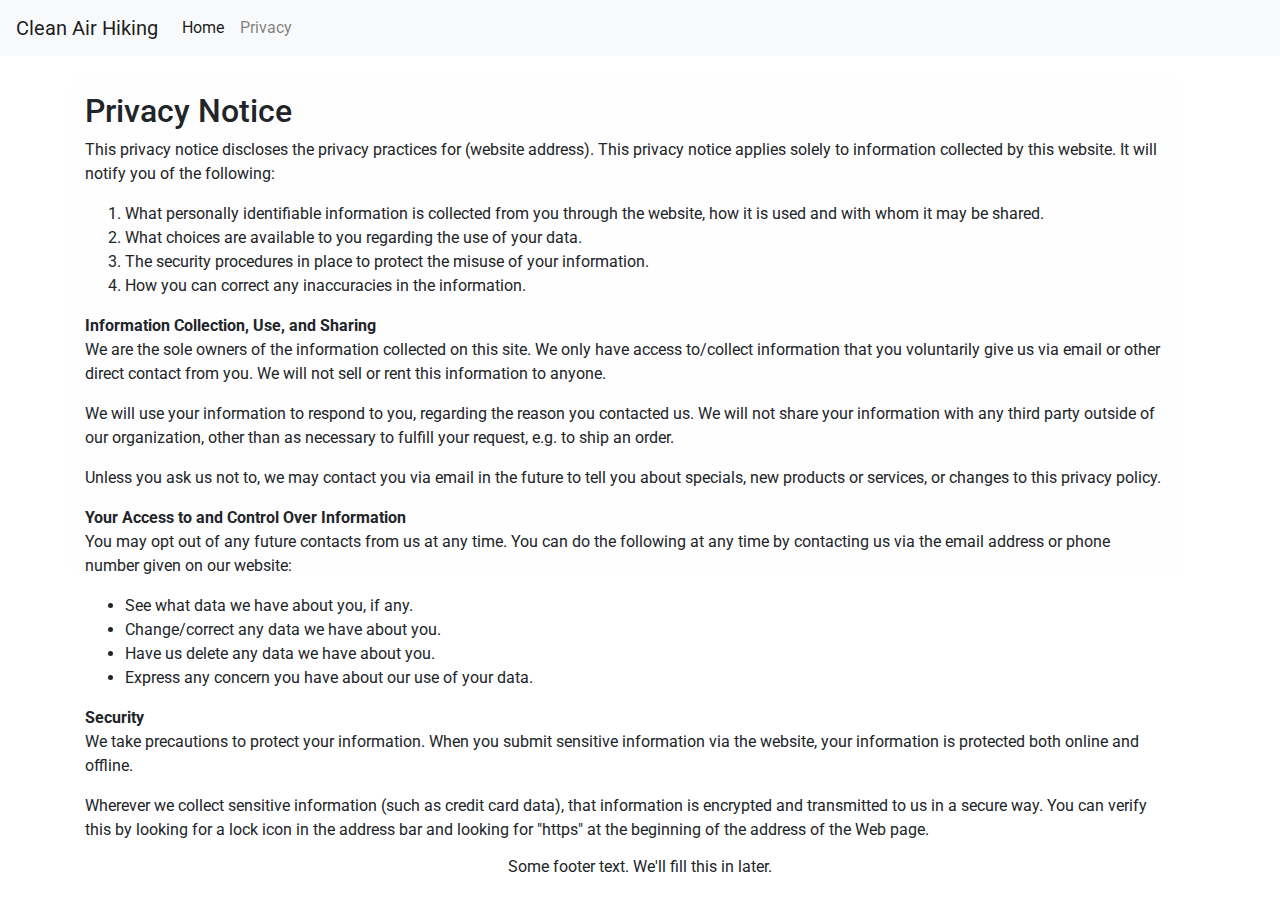
<file: privacy.html>
<!DOCTYPE html>
<html>
<head>
    <meta charset="utf-8">
    <meta http-equiv="X-UA-Compatible">
    <title>Clean Air Hiking</title>
    <meta name="viewport" content="width=device-width, initial-scale=1">

    <!-- CSS Links -->
    <link rel="stylesheet" href="https://maxcdn.bootstrapcdn.com/bootstrap/4.0.0/css/bootstrap.min.css" integrity="sha384-Gn5384xqQ1aoWXA+058RXPxPg6fy4IWvTNh0E263XmFcJlSAwiGgFAW/dAiS6JXm" crossorigin="anonymous">
    <link rel="stylesheet" type="text/css" media="screen" href="assets/css/style.css">

    <!-- Google font -->
    <link href="https://fonts.googleapis.com/css?family=Roboto:300,400,700" rel="stylesheet">

    <!-- Jquery Link -->
    <script src="https://ajax.googleapis.com/ajax/libs/jquery/3.3.1/jquery.min.js"></script>

    
</head>
<body>


<!-- Navigation Bar -->
        <nav class="navbar navbar-expand-lg navbar-light bg-light">
                <a class="navbar-brand" href="#">Clean Air Hiking</a>
                <button class="navbar-toggler" type="button" data-toggle="collapse" data-target="#navbarNavAltMarkup" aria-controls="navbarNavAltMarkup" aria-expanded="false" aria-label="Toggle navigation">
                  <span class="navbar-toggler-icon"></span>
                </button>
                <div class="collapse navbar-collapse" id="navbarNavAltMarkup">
                  <div class="navbar-nav">
                    <a class="nav-item nav-link active" href="index.html">Home <span class="sr-only">(current)</span></a>
                    <a class="nav-item nav-link" href="#">Privacy</a>
                    
                  </div>
                </div>
              </nav>

<!-- Start of container -->
    <!-- Main Content     -->
        <div class="container">
                <div class="row Header">
                    <div class="col-lg-11">
                          
                    </div>
                </div>
                <div class="row content_pages">
                    <div class="col-lg-12"> 
                        <h2 class="page-headers">Privacy Notice</h2>
                        <p>This privacy notice discloses the privacy practices for&nbsp;(website address). This privacy notice applies solely to information collected by this website. It will notify you of the following:</p>
                        <ol type="1">
                        <li>What personally identifiable information is collected from you through the website, how it is used and with whom it may be shared.</li>
                        <li>What choices are available to you regarding the use of your data.</li>
                        <li>The security procedures in place to protect the misuse of your information.</li>
                        <li>How you can correct any inaccuracies in the information.</li>
                        </ol>
                        <p><strong>Information Collection, Use, and Sharing</strong>&nbsp;<br />We are the sole owners of the information collected on this site. We only have access to/collect information that you voluntarily give us via email or other direct contact from you. We will not sell or rent this information to anyone.</p>
                        <p>We will use your information to respond to you, regarding the reason you contacted us. We will not share your information with any third party outside of our organization, other than as necessary to fulfill your request, e.g. to ship an order.</p>
                        <p>Unless you ask us not to, we may contact you via email in the future to tell you about specials, new products or services, or changes to this privacy policy.</p>
                        <p><strong>Your Access to and Control Over Information</strong>&nbsp;<br />You may opt out of any future contacts from us at any time. You can do the following at any time by contacting us via the email address or phone number given on our website:</p>
                        <ul>
                        <li>See what data we have about you, if any.</li>
                        <li>Change/correct any data we have about you.</li>
                        <li>Have us delete any data we have about you.</li>
                        <li>Express any concern you have about our use of your data.</li>
                        </ul>
                        <p><strong>Security</strong>&nbsp;<br />We take precautions to protect your information. When you submit sensitive information via the website, your information is protected both online and offline.</p>
                        <p>Wherever we collect sensitive information (such as credit card data), that information is encrypted and transmitted to us in a secure way. You can verify this by looking for a lock icon in the address bar and looking for "https" at the beginning of the address of the Web page.</p>
                        
                    
                    
                    
                    
                    </div>

                    
                   
                    </div>
                </div>

    
            </div>
<!-- End of container -->



<!-- Footer -->
    <div class="footer">
        <div class="col-lg-12"><p class="footertext"> Some footer text. We'll fill this in later.</p></div>
    </div>



    <script src="https://cdnjs.cloudflare.com/ajax/libs/jquery/3.2.1/jquery.min.js"></script>
    <script type="text/javascript"></script>
    <script src="assets/javascript/app.js"></script>
</body>
</html>
</file>
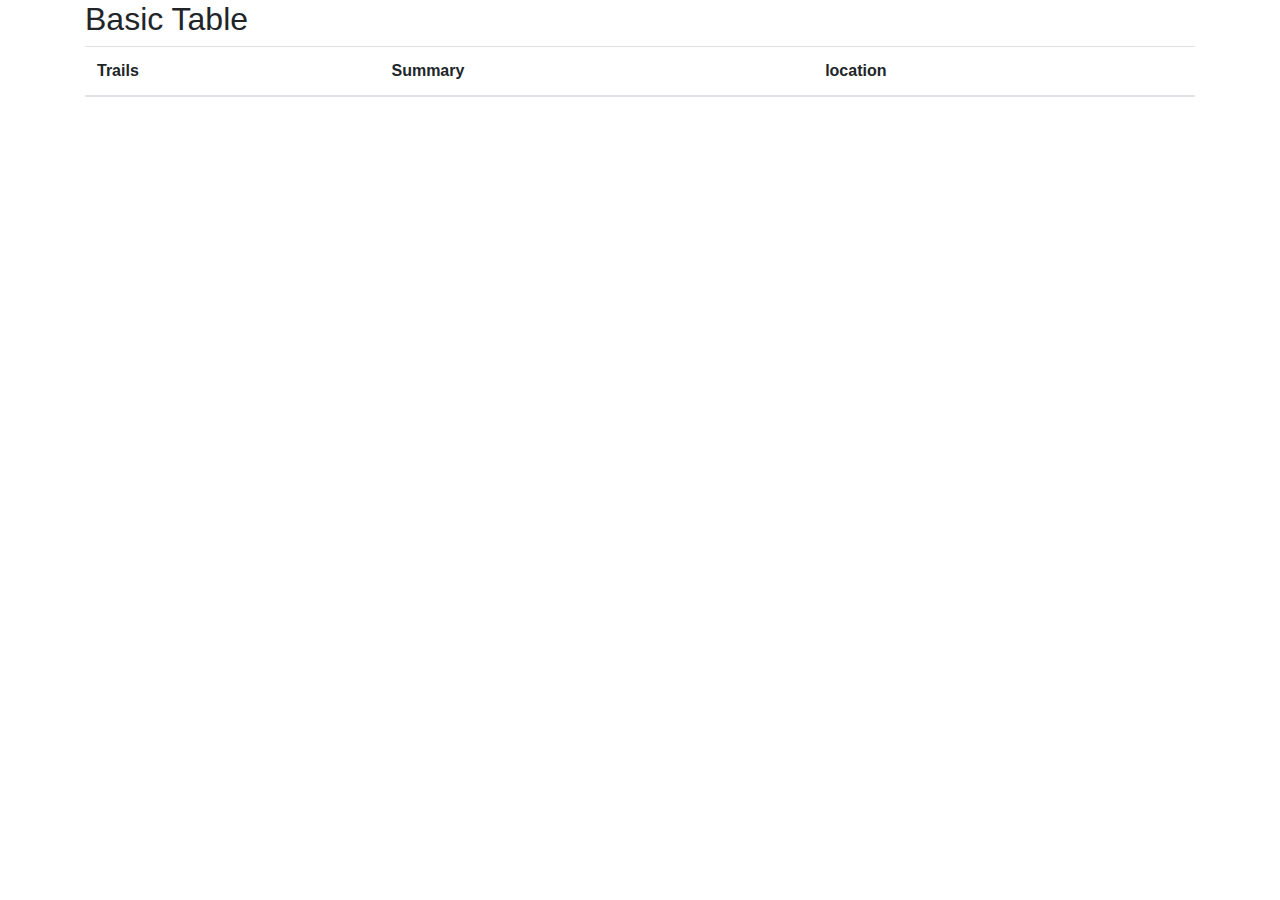
<file: results.html>
<!DOCTYPE html>
<html lang="en">

<head>
  <meta charset="utf-8">
  <title>Favorite Movies</title>
  <link rel="stylesheet" href="https://cdnjs.cloudflare.com/ajax/libs/twitter-bootstrap/4.0.0/css/bootstrap.min.css" />
</head>

<body>
  <div class="container">
    <h2>Basic Table</h2>
    <h1 id="Tname"></h1>
    <div id="div1"></div>
    <table class="table">
      <thead>
        
        <tr>
          <!-- The scope attribute specifies that this is a header for a column -->
          <th scope="col">Trails</th>
          <th scope="col">Summary</th>
          <th scope="col">location</th>
        </tr>
      </thead>
      <tbody>
        <!-- <tr>
          <td>Interstellar</td>
          <td>2014</td>
          <td>Ellen Burstyn, Matthew McConaughey, Mackenzie Foy, John Lithgow</td>
        </tr> -->
        <!-- Insert additional movie rows here -->
      </tbody>
    </table>
  </div>
  <script src="https://cdnjs.cloudflare.com/ajax/libs/jquery/3.2.1/jquery.min.js"></script>
  <script type="text/javascript"></script>
</body>

</html>
</file>
<file: assets/css/style.css>
body {
    background: url(https://www.uncovercolorado.com/wp-content/uploads/2017/10/Eldorado-Canyon-Hiking-Trail-Boulder-1280x720.jpg) no-repeat center center fixed;
    -webkit-background-size: cover;
    -moz-background-size: cover;
    -o-background-size: cover;
    background-size: cover;
}




.content {
    width: 100%;
    background-color: rgb(255, 254, 254, .85);
    margin-top: 20px;
    display: flex;
    align-items: center;
    vertical-align: middle;
    height: 500px;
    border-radius: 10px;
}


.content_pages {
    width: 100%;
    height: 500px;
    background-color: rgb(255, 254, 254, .95);
    margin-top: 20px;
    /* align-items: center; */
    border-radius: 10px;
}

.page-headers {
    margin-top: 15px;

}


.splashheader {

    font-family: 'Roboto', sans-serif;
    font-weight: 300;
    text-align: center !important;
    align-items: center;
    font-size: 63px;

}

.pleaseshare {
    text-align: center;
    font-size: 18px;
    margin-top: 40px;
}

#userLocation {
    color: white;
    
    
}

.airquality_key{
    border: 9px !important;
    align-content: right;
    width: 400px;

}

.footer {
    position:fixed;
    bottom:0;
    width:100%;
    height:60px;   /* Height of the footer */
    background: white;
    text-align: center;
    
    
 }

 .footertext {
     padding-top: 15px;
 }




/* ************* Results modal ********************/

.modal {
    display: none;
    position: fixed;
    z-index: 1;
    left: 0;
    top: 0;
    height: 100%;
    width: 100%;
    overflow: auto;
    background-color: rgba(0, 0, 0, 0.5);
  }
  
  .modal-content {
    margin: 10% auto;
    width: 90%;
    box-shadow: 0 5px 8px 0 rgba(0, 0, 0, 0.2), 0 7px 20px 0 rgba(0, 0, 0, 0.17);
    animation-name: modalopen;
    animation-duration: var(--modal-duration);
  }
  
  .modal-header h2,
  .modal-footer h3 {
    margin: 0;
  }
  
  .modal-header {
    background: var(--modal-color);
    padding: 15px;
    color: black;
    border-top-left-radius: 5px;
    border-top-right-radius: 5px;
    
  }
/* 
  .modal-header-text {
    
    
  } */
  
  .modal-body {
    padding: 10px 20px;
    background: #fff;
  }
  
  .modal-footer {
    background: var(--modal-color);
    padding: 10px;
    color: #fff;
    text-align: center;
    border-bottom-left-radius: 10px;
    border-bottom-right-radius: 10px;
    visibility: hidden;
  }
  
  .close {
    color: #ccc;
    float: right;
    font-size: 30px;
    color: #040404;
    
  }
  
  .close:hover,
  .close:focus {
    color: #000;
    text-decoration: none;
    cursor: pointer;
  }
  
  @keyframes modalopen {
    from {
      opacity: 0;
    }
    to {
      opacity: 1;
    }
  }
  
/* ************* End Results modal ********************/

/* Map Formatting */
.map {
  height: 400px;
  width: 100%;
}
</file>
